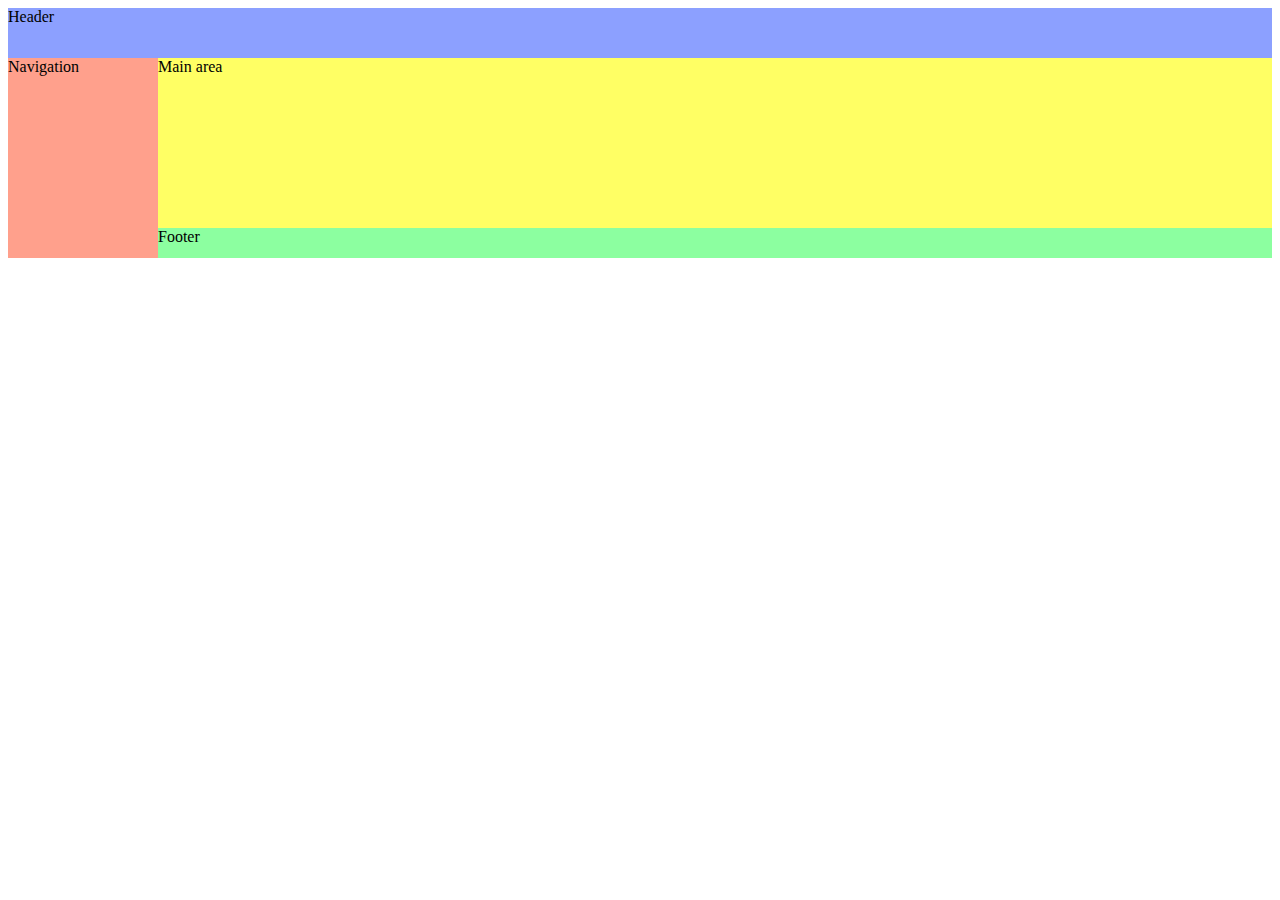
<file: grid-test/index.html>
<!DOCTYPE html>
<html lang="en" dir="ltr">
  <head>
    <meta charset="utf-8">
    <title></title>
    <link rel="stylesheet" href="style.css">
  </head>
  <body>
    <section id="page">
      <header>Header</header>
      <nav>Navigation</nav>
      <div>Main area</div>
      <footer>Footer</footer>
    </section>

  </body>
</html>
</file>
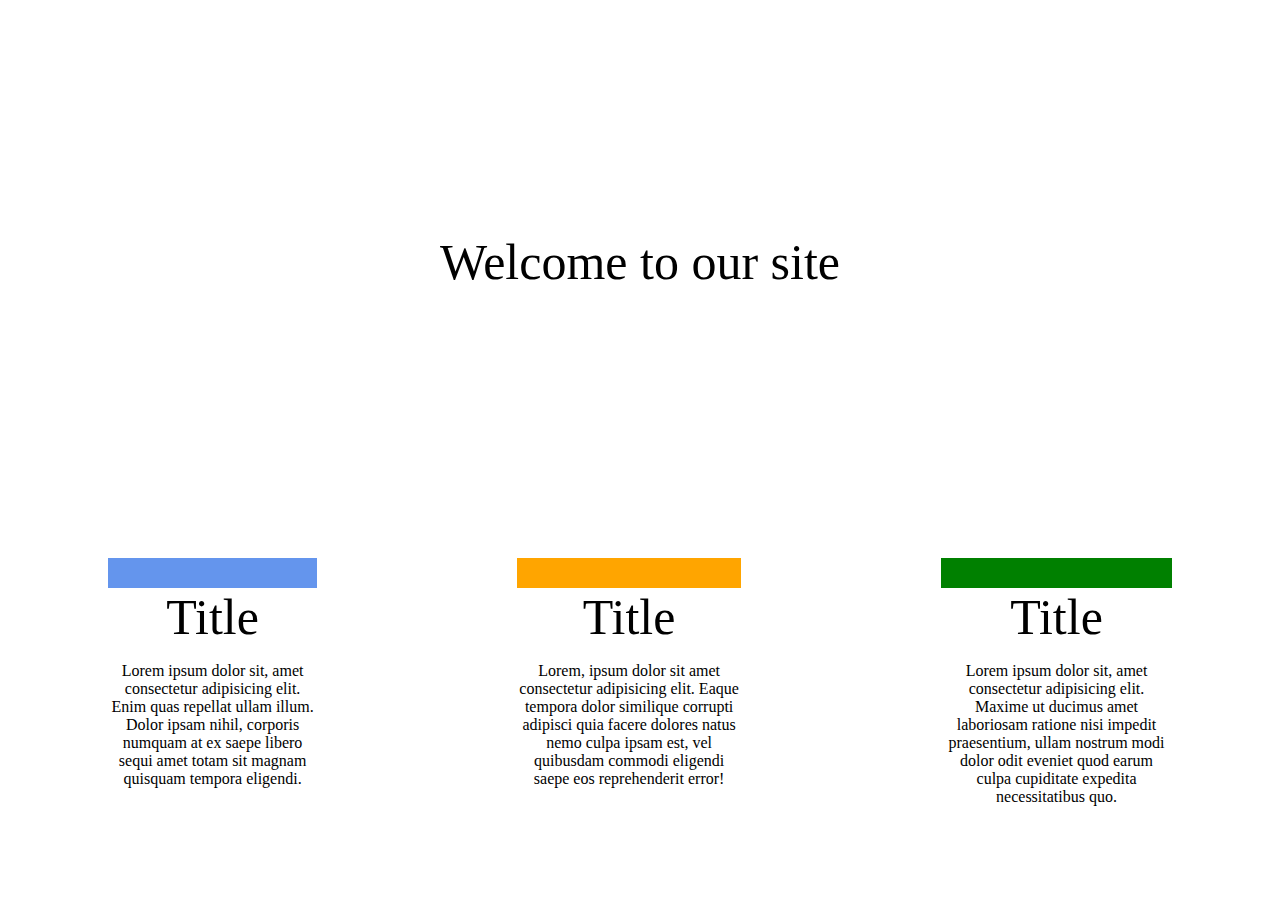
<file: media-queries/index.html>
<!DOCTYPE html>
<html lang="en">
<head>
    <meta charset="UTF-8">
    <meta http-equiv="X-UA-Compatible" content="IE=edge">
    <meta name="viewport" content="width=device-width, initial-scale=1.0">
    <title>Media Queries</title>
    <link rel="stylesheet" href="style.css">
</head>
<body>
    <header>
        <div class="text">Welcome to our site</div>
    </header>
    <main>
        <section>
            <div class="bar blue"></div>
            <div class="h1">Title</div>
            <p>Lorem ipsum dolor sit, amet consectetur adipisicing elit. Enim quas repellat ullam illum. Dolor ipsam nihil, corporis numquam at ex saepe libero sequi amet totam sit magnam quisquam tempora eligendi.</p>
        </section>
        <section>
            <div class="bar orange"></div>
            <div class="h1">Title</div>
            <p>Lorem, ipsum dolor sit amet consectetur adipisicing elit. Eaque tempora dolor similique corrupti adipisci quia facere dolores natus nemo culpa ipsam est, vel quibusdam commodi eligendi saepe eos reprehenderit error!</p>
        </section>
        <section>
            <div class="bar green"></div>
            <div class="h1">Title</div>
            <p>Lorem ipsum dolor sit, amet consectetur adipisicing elit. Maxime ut ducimus amet laboriosam ratione nisi impedit praesentium, ullam nostrum modi dolor odit eveniet quod earum culpa cupiditate expedita necessitatibus quo.</p>
        </section>
    </main>
</body>
</html>
</file>
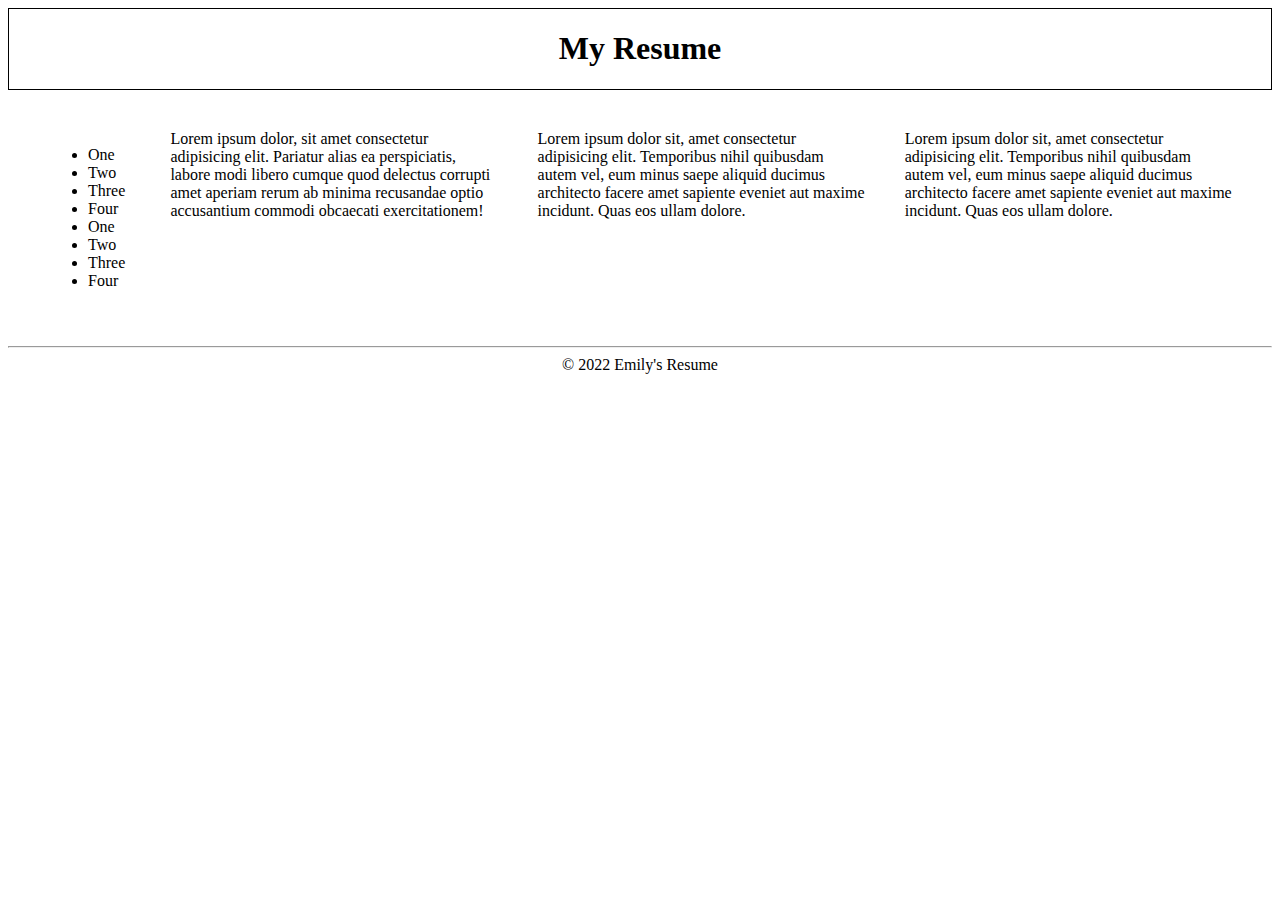
<file: resume/resume.html>
<!DOCTYPE html>
<html lang="en">
<head>
    <meta charset="UTF-8">
    <meta http-equiv="X-UA-Compatible" content="IE=edge">
    <meta name="viewport" content="width=device-width, initial-scale=1.0">
    <link rel="stylesheet" href="style.css">
    <title>Resume</title>
</head>
<body>
    <header>
        <h1>My Resume</h1>    
    </header>
    <section>
        <div>
            <ul>
                <li>One</li>
                <li>Two</li>
                <li>Three</li>
                <li>Four</li>
                <li>One</li>
                <li>Two</li>
                <li>Three</li>
                <li>Four</li>
            </ul>
        </div>
        <div>Lorem ipsum dolor, sit amet consectetur adipisicing elit. Pariatur alias ea perspiciatis, labore modi libero cumque quod delectus corrupti amet aperiam rerum ab minima recusandae optio accusantium commodi obcaecati exercitationem!</div>
        <div>Lorem ipsum dolor sit, amet consectetur adipisicing elit. Temporibus nihil quibusdam autem vel, eum minus saepe aliquid ducimus architecto facere amet sapiente eveniet aut maxime incidunt. Quas eos ullam dolore.</div>
        <div>Lorem ipsum dolor sit, amet consectetur adipisicing elit. Temporibus nihil quibusdam autem vel, eum minus saepe aliquid ducimus architecto facere amet sapiente eveniet aut maxime incidunt. Quas eos ullam dolore.</div>
    </section>
    <hr>
    <footer>
        &copy; 2022 Emily's Resume
    </footer>
</body>
</html>
</file>
<file: grid-test/style.css>
#page {
  display: grid;
  width: 100%;
  height: 250px;
  grid-template-areas: "head head"
                       "nav  emily"
                       "nav  foot";
  grid-template-rows: 50px 1fr 30px;
  grid-template-columns: 150px 1fr;
}

#page > header {
  grid-area: head;
  background-color: #8ca0ff;
}

#page > nav {
  grid-area: nav;
  background-color: #ffa08c;
}

#page > div {
  grid-area: emily;
  background-color: #ffff64;
}

#page > footer {
  grid-area: foot;
  background-color: #8cffa0;
}
</file>
<file: media-queries/style.css>
@media (max-width: 991px) {
    header {
        text-align: center;
        height: 50vh;
    }
    .text {
        padding-top: 25vh;
        font-size: 50px;
    }
    main {
        height: 50vh;
    }
    section {
        text-align: center;
        margin: 0px 300px 75px 300px;
    }
    .h1 {
        font-size: 50px;
    }
    .bar {
        width: 100%;
        height: 30px;
    }
    .blue {
        background-color: cornflowerblue;
    }
    .orange {
        background-color: orange;
    }
    .green {
        background-color: green;
    }
}

@media (min-width: 992px) {
    header {
        text-align: center;
        height: 50vh;
    }
    .text {
        padding-top: 25vh;
        font-size: 50px;
    }
    main {
        display: flex;
        justify-content: space-evenly;
        height: 50vh;
    }
    section {
        text-align: center;
        padding: 100px;
    }
    .h1 {
        font-size: 50px;
    }
    .bar {
        width: 100%;
        height: 30px;
    }
    .blue {
        background-color: cornflowerblue;
    }
    .orange {
        background-color: orange;
    }
    .green {
        background-color: green;
    }
}
</file>
<file: resume/style.css>
header {
    border: 1px solid black;
    text-align: center;
}

section {
    margin: 20px;
    /* border: 1px solid black; */
    display: grid;
    grid-template-columns: 10% 30% 30% 30%;
}

div {
    margin: 10px;
    /* border: 1px solid red; */
    padding: 10px;
}

footer {
    text-align: center;
}
</file>
